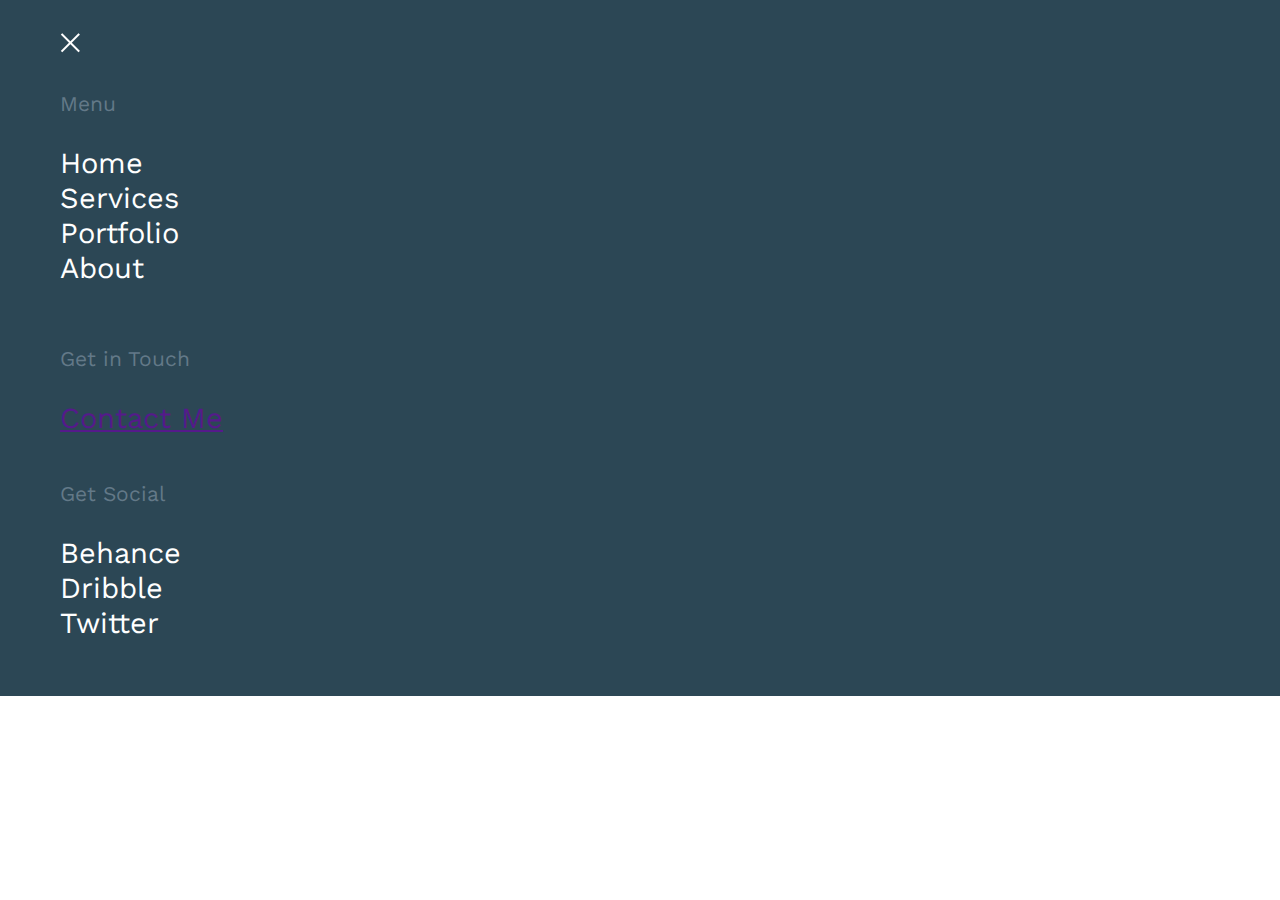
<file: burger.html>
<!DOCTYPE html>
<html lang="en">
<head>
    <meta charset="UTF-8">
    <title>Title</title>
    <link rel="stylesheet" href="styles/burger_style.css">
    <link rel="preconnect" href="https://fonts.gstatic.com">

    <link href="https://fonts.googleapis.com/css2?family=Work+Sans:wght@400;800&display=swap" rel="stylesheet">
</head>
<body>
<header>
    <div class="burger">
        <div class="burger__content">
            <a href=""><img src="images/Close%20Icon.png" alt="close"></a>
            <nav class="header_menu">
                <p class="burger__title">Menu</p>
                <ul class="header-list">
                    <li>
                        <a href="" class="header_link">Home</a>
                    </li>
                    <li>
                        <a href="" class="header_link">Services</a>
                    </li>
                    <li>
                        <a href="" class="header_link">Portfolio</a>
                    </li>
                    <li>
                        <a href="" class="header_link">About</a>
                    </li>
                </ul>

                <p class="burger__title">Get in Touch</p>
                <a href="">Contact Me</a>

                <div class="burger__get-Social">
                    <p class="burger__title">
                        Get Social
                    </p>
                    <ul class="header-list">
                        <li>
                            <a href="" class="header_link">Behance</a>
                        </li>
                        <li>
                            <a href="" class="header_link">Dribble</a>
                        </li>
                        <li>
                            <a href="" class="header_link">Twitter</a>
                        </li>
                    </ul>
                </div>

            </nav>

        </div>


    </div>

</header>

</body>
</html>
</file>
<file: styles/burger_style.css>
ul,p{
    margin: 0;
    padding: 0;
}
.burger{
    width: 100%;
    background-color: #2c4755;
color: #ffffff;
    font-size: 29px;
    font-family: 'Work Sans', sans-serif;
    line-height: 35px;

 position: fixed;
    top: 0;
    left: 0;
    z-index: 50;
}

.burger__content {
padding-left: 60px;
    padding-top: 33px;
}
.burger__content img{
    margin-bottom: 25px;
    cursor: pointer;
}
.header-list{
    list-style-type: none;
padding-bottom: 55px;
}
.header-list li{
}
.header-list a, .burger__header-menu a{
    text-decoration: none;
    color: #ffffff;
}
.burger__title{
    color: #637988;
    font-size: 21px;
    padding-bottom: 25px;
}
.burger__get-Social{
    margin-top: 40px;
}
</file>
